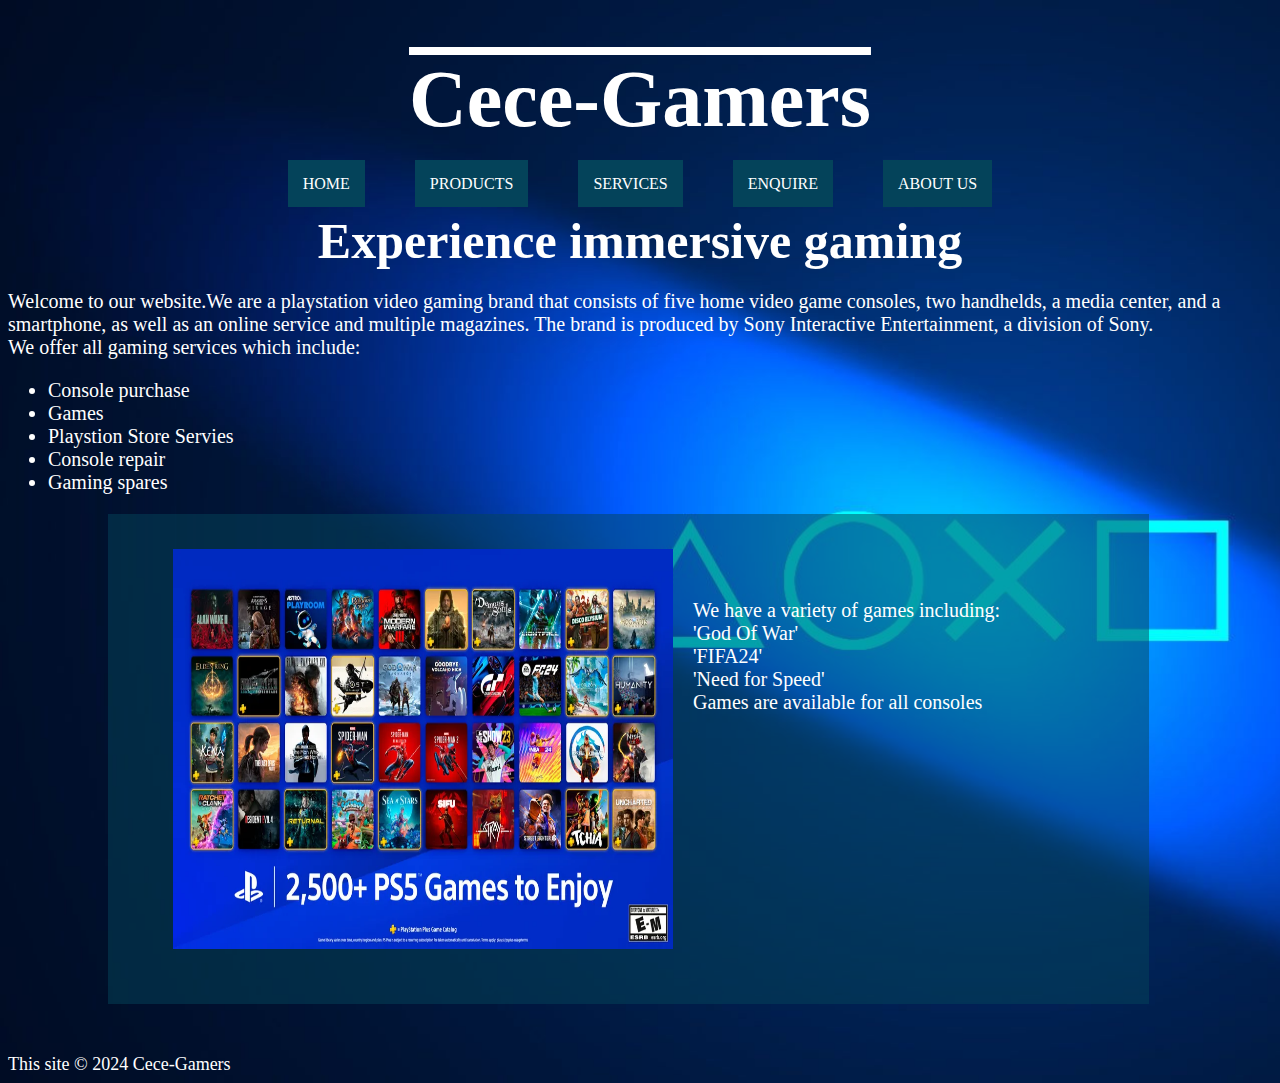
<file: index.html>
<!DOCTYPE html>
<html>
<head>
    <title>CIT-223-032/2022 Christopher Francis</title>
    <meta name='viewport' content='width=device-width, initial-scale=1'>
    <link rel="stylesheet" href="styles.css">
    <script src='script.js'></script>

</head>
<body>
    <h1>Cece-Gamers</h1>
    <nav>
      <ul>
          <li><a href="index.html">Home</a></li>
          <li><a href="product.html">Products</a></li>
          <li><a href="services.html">Services</a></li>
          <li><a href="enquire.html">Enquire</a></li>
          <li><a href="about.html">About Us</a></li>
      </ul>
  </nav>
  
    <h2>Experience immersive gaming</h2>

    <div class="description">
        <p>Welcome to our website.We are a playstation video gaming brand that consists of five home video game consoles, two handhelds, a media center, and a smartphone, as well as an online service and multiple magazines. The brand is produced by Sony Interactive Entertainment, a division of Sony.<br> We offer all gaming services which include:</p>
        <ul>
            <li>Console purchase</li>
            <li>Games</li>
            <li>Playstion Store Servies</li>
            <li>Console repair</li>
            <li>Gaming spares</li>
        </ul>

    </div>

    <section class="product-details" >
        <div class="product-image">
          <img src="images/games.png" >
        </div>
        <div class="product-description">
            
          <p>We have a variety of games including:<br> 'God Of War'<br>'FIFA24' <br>'Need for Speed'<br> Games are available for all consoles</p>
        </div>
      </section>
      <div class="copyright">
        This site &copy; 2024 Cece-Gamers
      </div> 
</body>
</html>
</file>
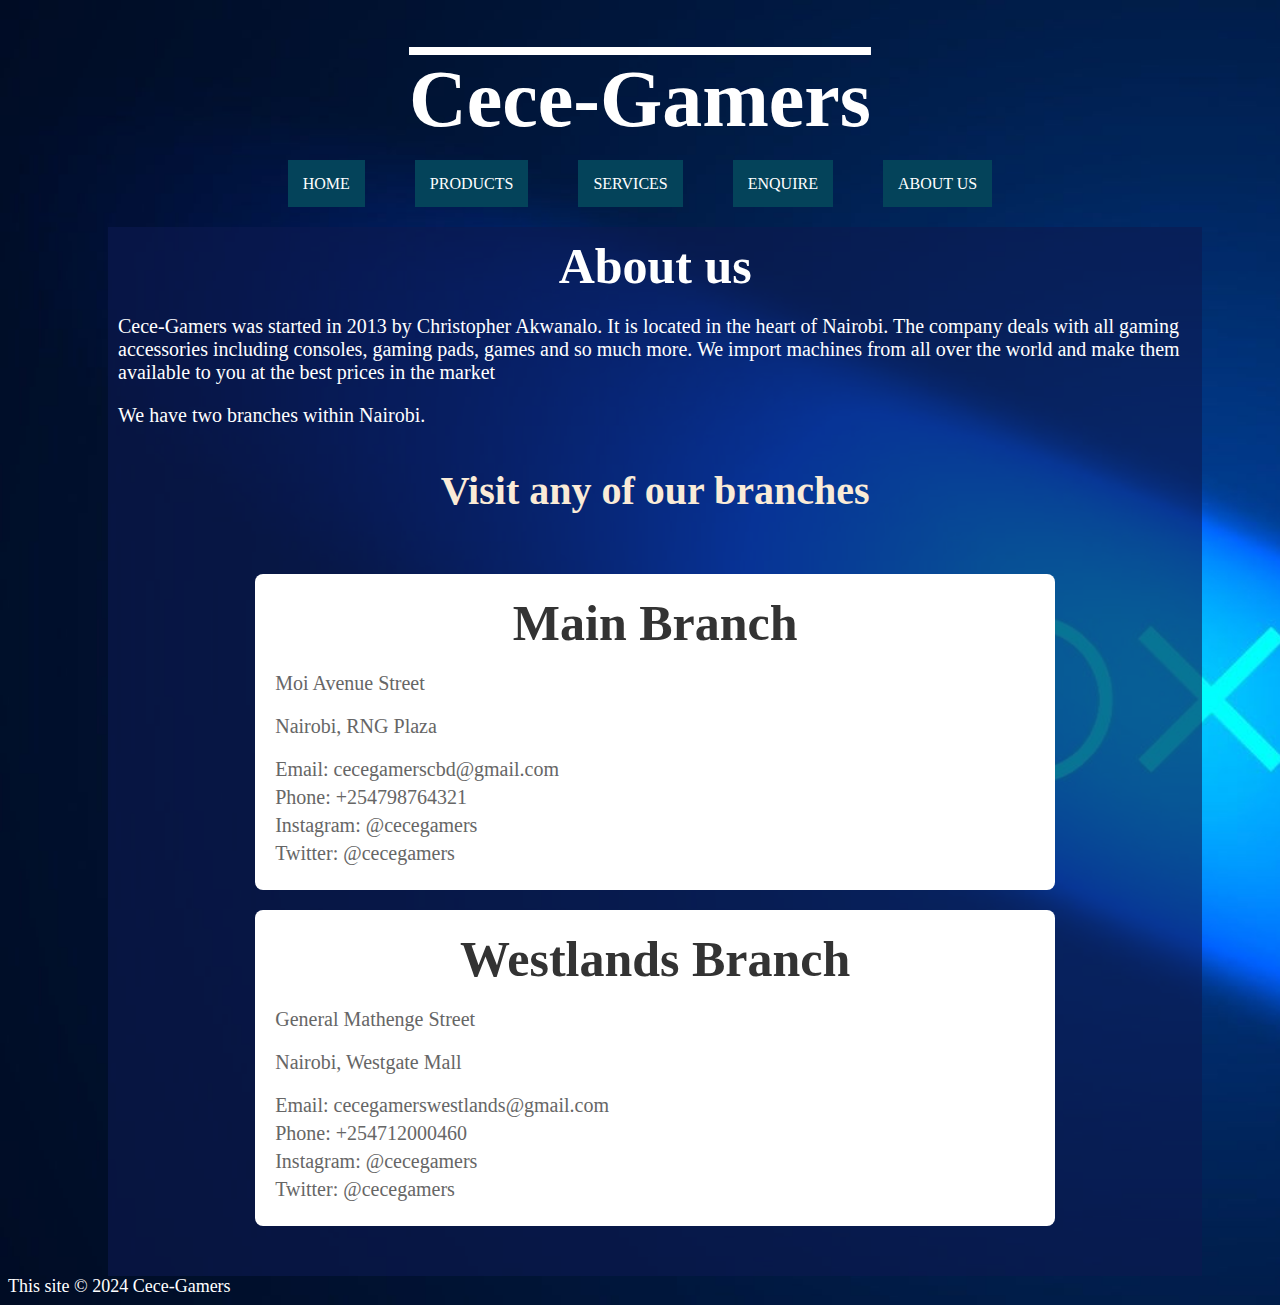
<file: about.html>
<!DOCTYPE html>
<html>
<head>
    <title>CIT-223-032/2022 Christopher Francis</title>
    <meta name='viewport' content='width=device-width, initial-scale=1'>
    <link rel="stylesheet" href="styles.css">


</head>

<body>
    <h1>Cece-Gamers</h1>
    <nav>
        <ul>
            <li><a href="index.html">Home</a></li>
            <li><a href="product.html">Products</a></li>
            <li><a href="services.html">Services</a></li>
            <li><a href="enquire.html">Enquire</a></li>
            <li><a href="about.html">About Us</a></li>
        </ul>
    </nav>
    <div class="aboutus">
    <h2>About us</h2>
    
        <p>Cece-Gamers was started in 2013 by Christopher Akwanalo. It is located in the heart of Nairobi. The company deals with all gaming accessories including consoles, gaming pads, games and so much more. We import machines from all over the world and make them available to you at the best prices in the market</p>

        <p>We have two branches within Nairobi.</p>
        <h3>Visit any of our branches</h3>

        <div class="container">
            <div class="branch">
                <h2>Main Branch</h2>
                <p>Moi Avenue Street</p>
                <p>Nairobi, RNG Plaza</p>
                <div class="contact-info">
                    <p>Email: cecegamerscbd@gmail.com</p>
                    <p>Phone: +254798764321</p>
                    <p>Instagram: @cecegamers</p>
                    <p>Twitter: @cecegamers</p>
                </div>
            </div>
            <div class="branch">
                <h2>Westlands Branch</h2>
                <p>General Mathenge Street</p>
                <p>Nairobi, Westgate Mall</p>
                <div class="contact-info">
                    <p>Email: cecegamerswestlands@gmail.com</p>
                    <p>Phone: +254712000460</p>
                    <p>Instagram: @cecegamers</p>
                    <p>Twitter: @cecegamers</p>
                </div>
            </div>
        </div>
    </div>
    This site &copy; 2024 Cece-Gamers
</body>
</file>
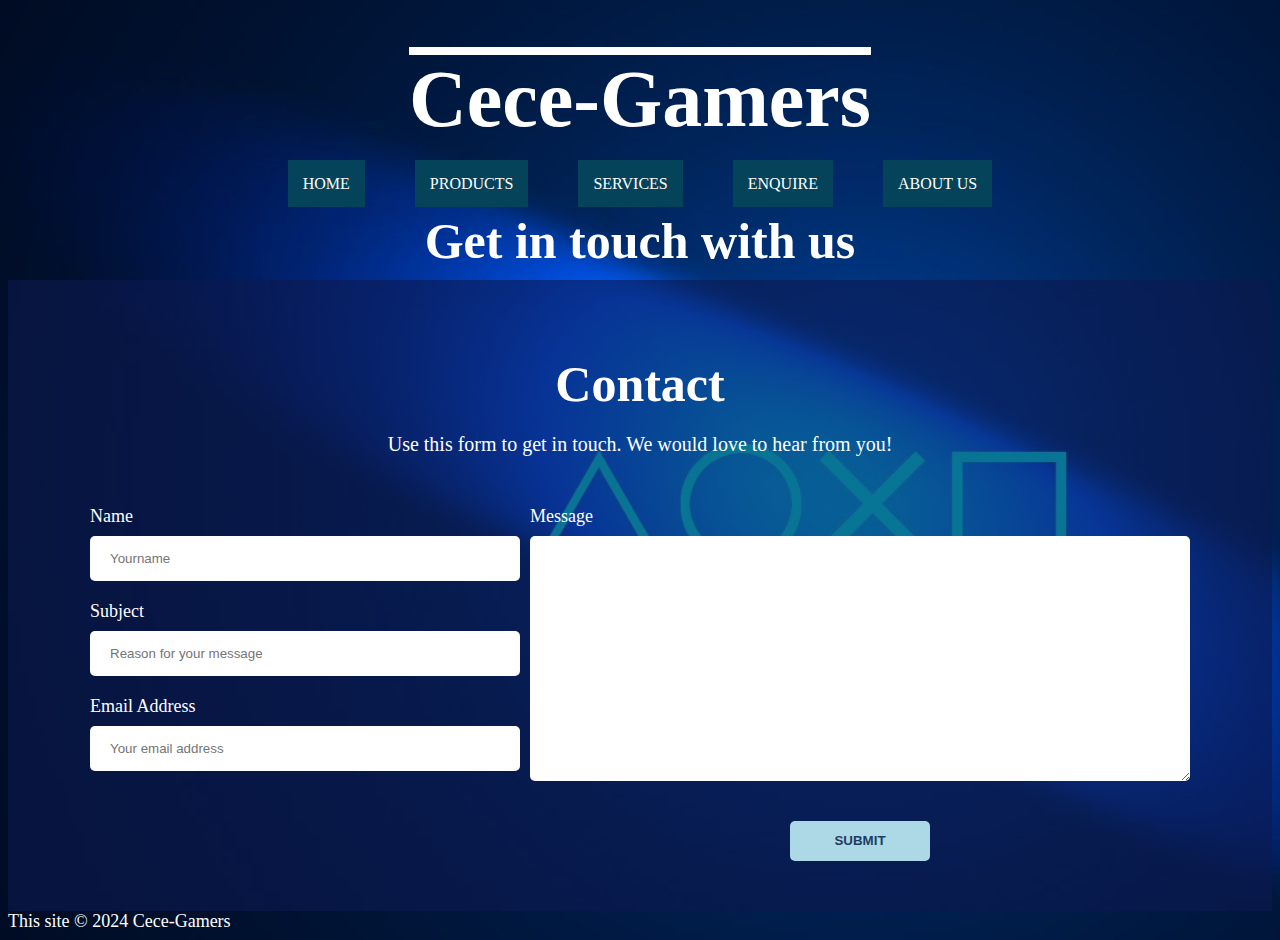
<file: enquire.html>
<!DOCTYPE html>
<html>
<head>
    <title>CIT-223-032/2022 Christopher Francis</title>
    <meta name='viewport' content='width=device-width, initial-scale=1'>
    <link rel="stylesheet" href="styles.css">
</head>

<body>
    <h1>Cece-Gamers</h1>
    <nav>
        <ul>
            <li><a href="index.html">Home</a></li>
            <li><a href="product.html">Products</a></li>
            <li><a href="services.html">Services</a></li>
            <li><a href="enquire.html">Enquire</a></li>
            <li><a href="about.html">About Us</a></li>
        </ul>
    </nav>
    <h2>Get in touch with us</h2>

    <div id="contactme" class="contact">
    
        <h2>Contact</h2>
        <p>Use this form to get in touch. We would love to hear from you!</p>

        <form class="contact-form">

            <div class="contact-details">

                <label for="name">Name</label>
                <input type="text" id="yourname" placeholder="Yourname">

                <label for="subject">Subject</label>
                <input type="text" id="subject" placeholder="Reason for your message">

                <label for="email">Email Address</label>
                <input type="email" id="email" placeholder="Your email address">

            </div>


            <div class="message">
                <label for="msg">Message</label>
                <textarea id="msg" rows="15"></textarea>
                <button type="submit">Submit</button>
            </div> 

        </form>
    </div>
        This site &copy; 2024 Cece-Gamers
</body>
</file>
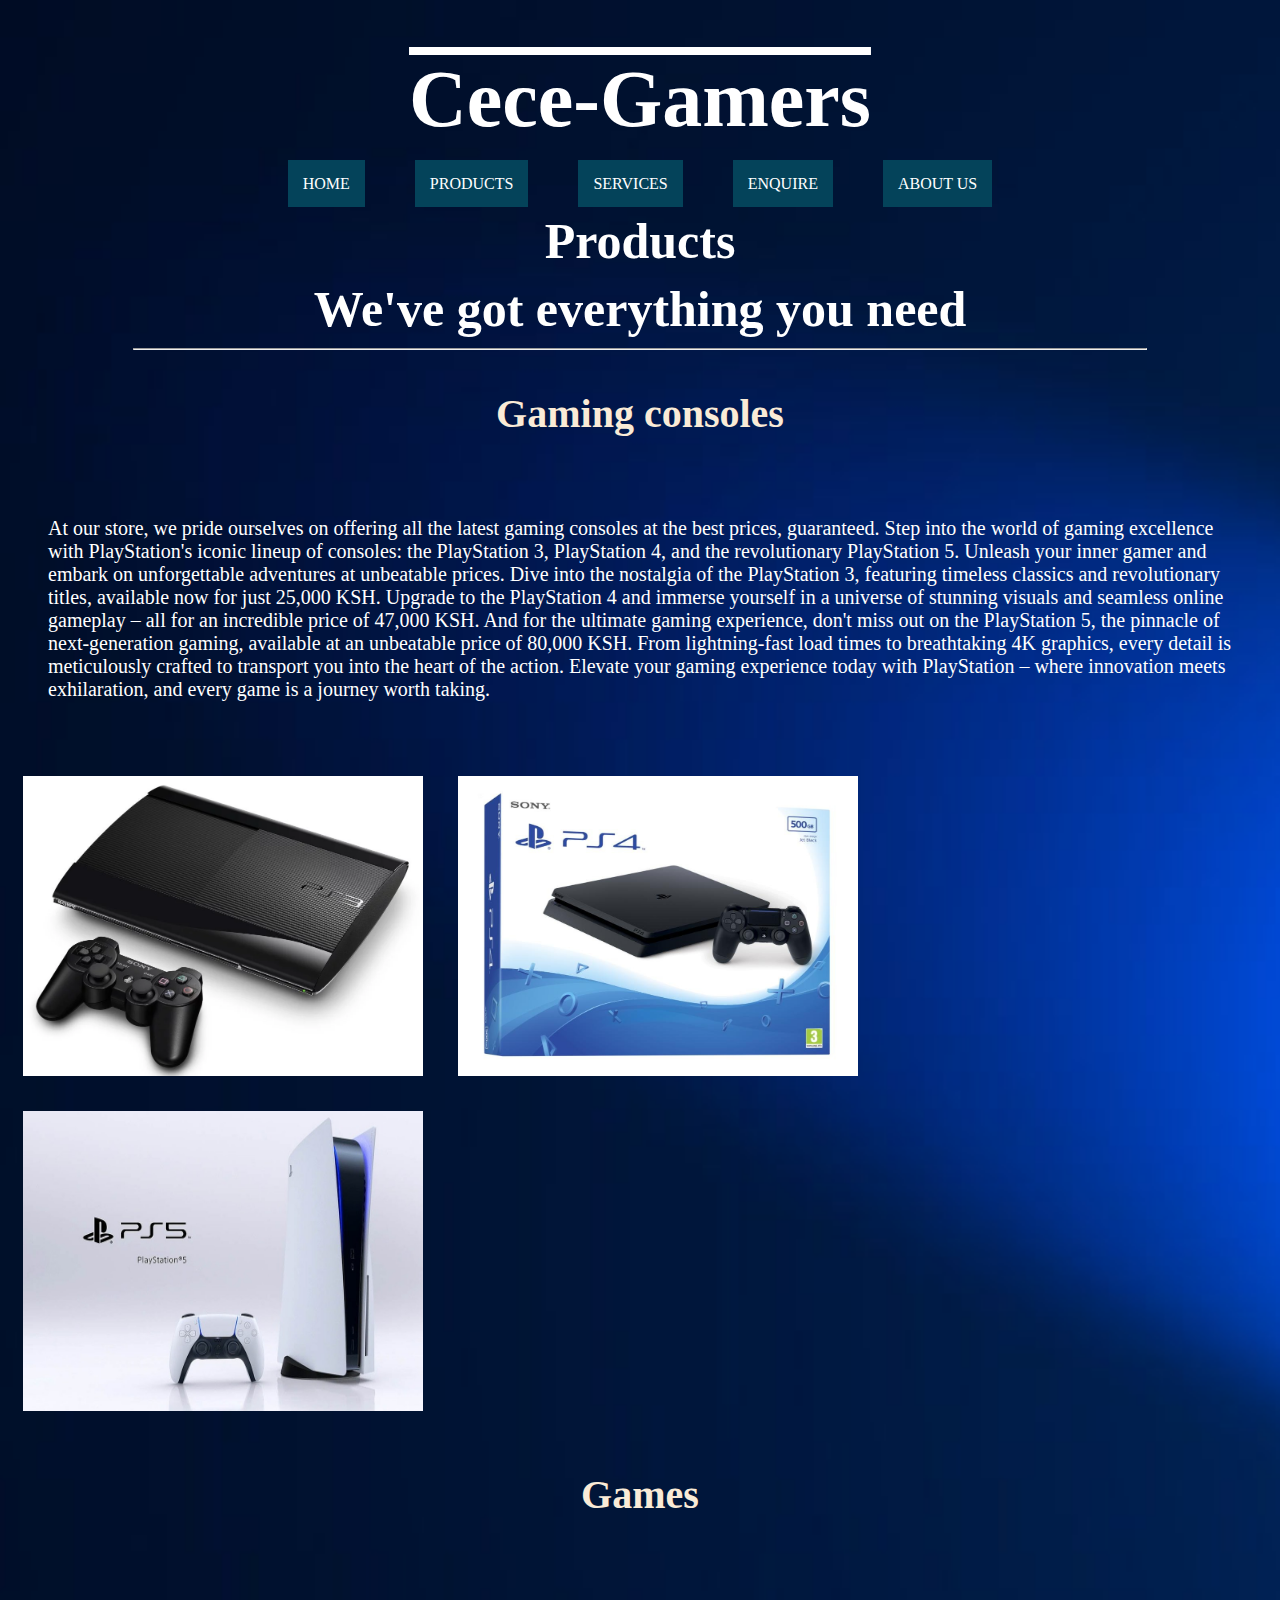
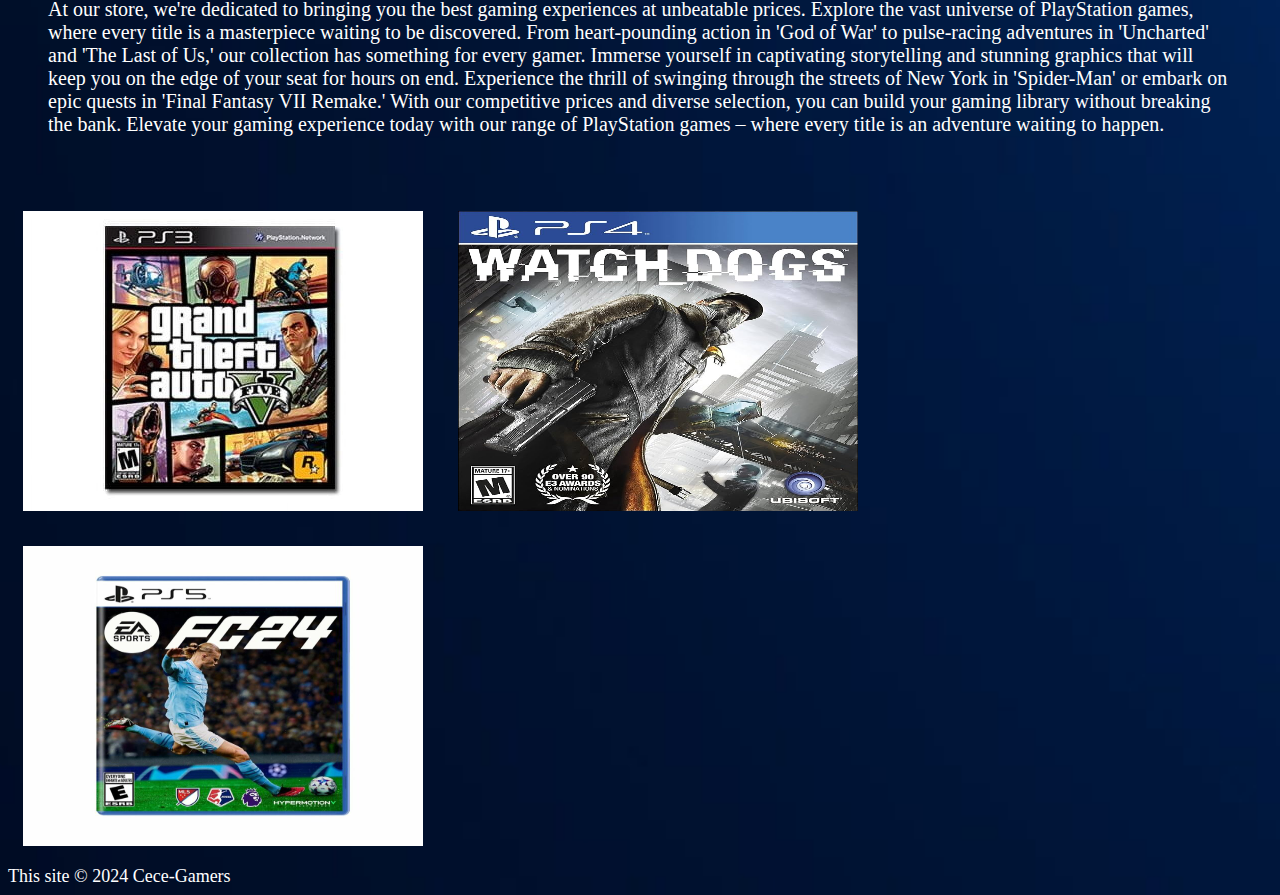
<file: product.html>
<!DOCTYPE html>
<html>
<head>
    <title>CIT-223-032/2022 Christopher Francis</title>
    <link rel="stylesheet" href="styles.css">

</head>
<body>
    <h1>Cece-Gamers</h1>
    <nav>
        <ul>
            <li><a href="index.html">Home</a></li>
            <li><a href="product.html">Products</a></li>
            <li><a href="services.html">Services</a></li>
            <li><a href="enquire.html">Enquire</a></li>
            <li><a href="about.html">About Us</a></li>
        </ul>
    </nav>
    <h2>Products</h2>
    <h2>We've got everything you need</h2>
    <hr width="80%" align="center">
    <div id="gamingconsoles">
    <h3>Gaming consoles</h3>
    <div class="text">
        <p>
            At our store, we pride ourselves on offering all the latest gaming consoles at the best prices, guaranteed. Step into the world of gaming excellence with PlayStation's iconic lineup of consoles: the PlayStation 3, PlayStation 4, and the revolutionary PlayStation 5. Unleash your inner gamer and embark on unforgettable adventures at unbeatable prices. Dive into the nostalgia of the PlayStation 3, featuring timeless classics and revolutionary titles, available now for just 25,000 KSH. Upgrade to the PlayStation 4 and immerse yourself in a universe of stunning visuals and seamless online gameplay – all for an incredible price of 47,000 KSH. And for the ultimate gaming experience, don't miss out on the PlayStation 5, the pinnacle of next-generation gaming, available at an unbeatable price of 80,000 KSH. From lightning-fast load times to breathtaking 4K graphics, every detail is meticulously crafted to transport you into the heart of the action. Elevate your gaming experience today with PlayStation – where innovation meets exhilaration, and every game is a journey worth taking.</p>
    </div>
        <img src="images/ps3.png" alt="">
        <img src="images/ps4.jpg" alt="">
        <img src="images/ps5i.jpg" alt="">
    
    </div>

    <div>
    <h3>Games</h3>
        <div class="text">
            <p>
            At our store, we're dedicated to bringing you the best gaming experiences at unbeatable prices. Explore the vast universe of PlayStation games, where every title is a masterpiece waiting to be discovered. From heart-pounding action in 'God of War' to pulse-racing adventures in 'Uncharted' and 'The Last of Us,' our collection has something for every gamer. Immerse yourself in captivating storytelling and stunning graphics that will keep you on the edge of your seat for hours on end. Experience the thrill of swinging through the streets of New York in 'Spider-Man' or embark on epic quests in 'Final Fantasy VII Remake.' With our competitive prices and diverse selection, you can build your gaming library without breaking the bank. Elevate your gaming experience today with our range of PlayStation games – where every title is an adventure waiting to happen.  
            </p>
        </div>
        <img src="images/gtavps3.jpg" alt="">
        <img src="images/watchdps4.jpg" alt="">
        <img src="images/fifaps5.jpg" alt="">
    </div>
    This site &copy; 2024 Cece-Gamers
</body>
</html>
</file>
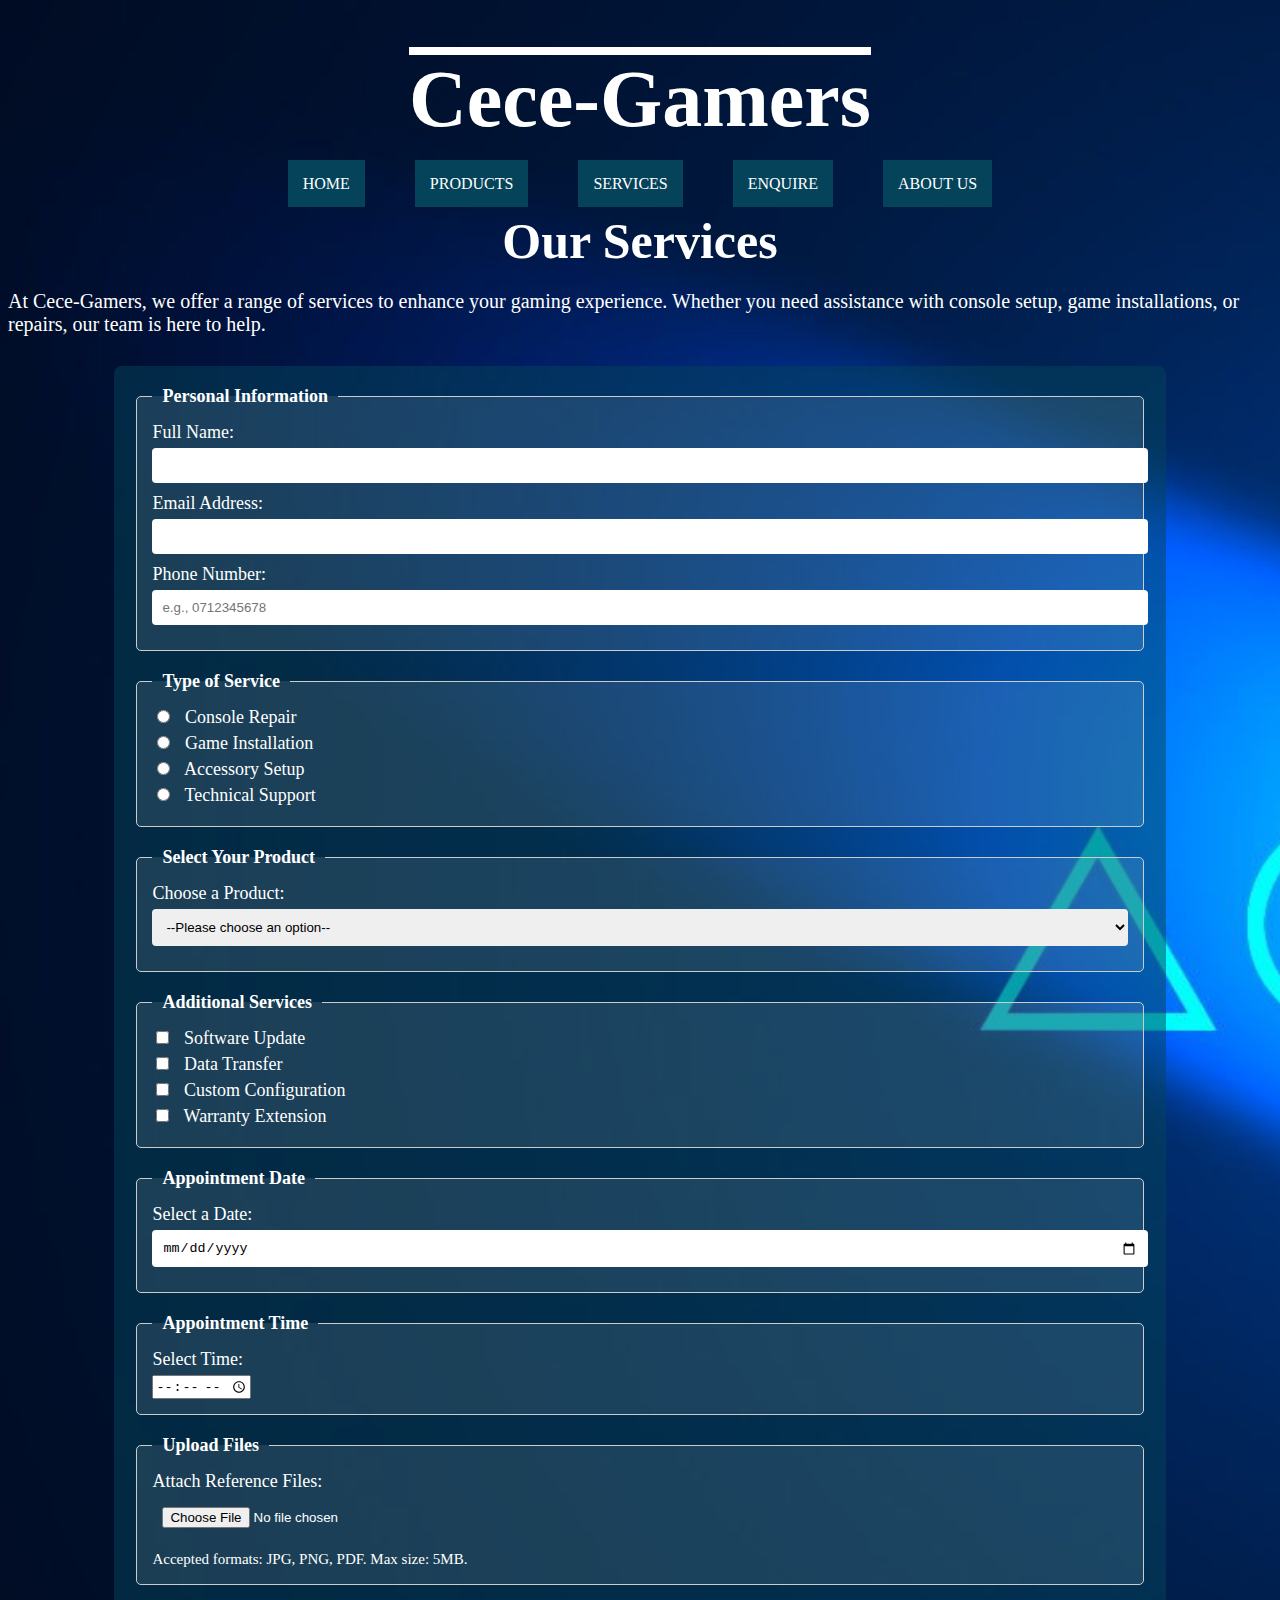
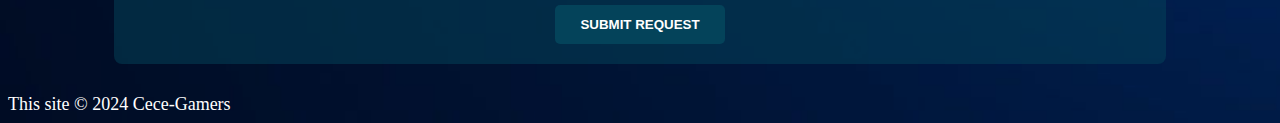
<file: services.html>
<!DOCTYPE html>
<html>
<head>
    <title>Cece-Gamers - Services</title>
    <meta name="viewport" content="width=device-width, initial-scale=1">
    <link rel="stylesheet" href="styles.css">
    <script src='script.js'></script>
</head>
<body class="services">
    <h1>Cece-Gamers</h1>
    <nav>
        <ul>
            <li><a href="index.html">Home</a></li>
            <li><a href="product.html">Products</a></li>
            <li><a href="services.html">Services</a></li>
            <li><a href="enquire.html">Enquire</a></li>
            <li><a href="about.html">About Us</a></li>
        </ul>
    </nav>
    <h2>Our Services</h2>
    <div class="services-description">
        <p>At Cece-Gamers, we offer a range of services to enhance your gaming experience. Whether you need assistance with console setup, game installations, or repairs, our team is here to help.</p>
    </div>

    <section class="service-form">
        <form action="" method="POST" >
           
            <fieldset>
                <legend>Personal Information</legend>
                
                <label for="name">Full Name:</label>
                <input type="text" id="name" name="name" required>

                <label for="email">Email Address:</label>
                <input type="email" id="email" name="email" required>

                <label for="phone">Phone Number:</label>
                <input type="tel" id="phone" name="phone" pattern="[0-9]{10}" placeholder="e.g., 0712345678" required>
            </fieldset>

           
            <fieldset>
                <legend>Type of Service</legend>
                
                <label>
                    <input type="radio" name="service_type" value="Console Repair" required>
                    Console Repair
                </label>
                <label>
                    <input type="radio" name="service_type" value="Game Installation">
                    Game Installation
                </label>
                <label>
                    <input type="radio" name="service_type" value="Accessory Setup">
                    Accessory Setup
                </label>
                <label>
                    <input type="radio" name="service_type" value="Technical Support">
                    Technical Support
                </label>
            </fieldset>

            <fieldset>
                <legend>Select Your Product</legend>
                
                <label for="product">Choose a Product:</label>
                <select id="product" name="product" required>
                    <option value="">--Please choose an option--</option>
                    <option value="PlayStation 3">PlayStation 3</option>
                    <option value="PlayStation 4">PlayStation 4</option>
                    <option value="PlayStation 5">PlayStation 5</option>
                    <option value="Games">Games</option>
                    <option value="Accessories">Accessories</option>
                </select>
            </fieldset>

            <fieldset>
                <legend>Additional Services</legend>
                
                <label>
                    <input type="checkbox" name="additional_services[]" value="Software Update">
                    Software Update
                </label>
                <label>
                    <input type="checkbox" name="additional_services[]" value="Data Transfer">
                    Data Transfer
                </label>
                <label>
                    <input type="checkbox" name="additional_services[]" value="Custom Configuration">
                    Custom Configuration
                </label>
                <label>
                    <input type="checkbox" name="additional_services[]" value="Warranty Extension">
                    Warranty Extension
                </label>
            </fieldset>

            <fieldset>
                <legend>Appointment Date</legend>
                
                <label for="appointment">Select a Date:</label>
                <input type="date" id="appointment" name="appointment_date" required>
            </fieldset>

            <fieldset>
                <legend>Appointment Time</legend>
                
                <label for="appointment">Select Time:</label>
                <input type="time" id="appointment" name="appointment_time" required>
            </fieldset>

            
            <fieldset>
                <legend>Upload Files</legend>
                
                <label for="file_upload">Attach Reference Files:</label>
                <input type="file" id="file_upload" name="file_upload" accept=".jpg, .jpeg, .png, .pdf">
                <small>Accepted formats: JPG, PNG, PDF. Max size: 5MB.</small>
            </fieldset>

            <div class="form-submit">
                <button type="submit">Submit Request</button>
            </div>
        </form>
    </section>

    <div class="copyright">
        This site &copy; 2024 Cece-Gamers
    </div> 
</body>
</html>
</file>
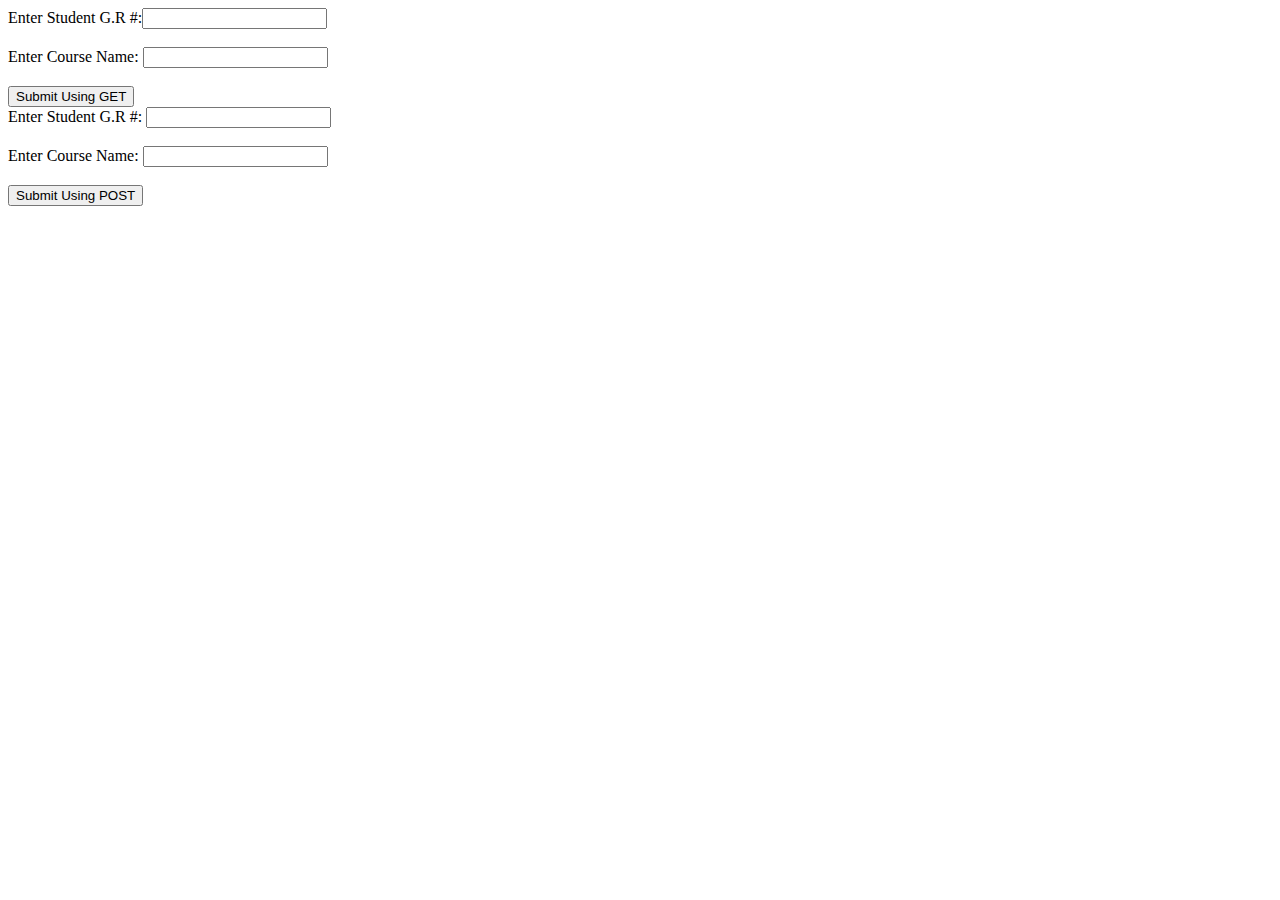
<file: tasks/form_get_post.html>
<!DOCTYPE html>
<html>
<head>
    <title>GR No and Course Form</title>
</head>
<body>
    <!-- GET Method -->
    <form action="display.php" method="get">
        Enter Student G.R #:<input type="text" name="gr_no" id="gr_no" required><br><br>
        
        Enter Course Name: <input type="text" name="course" id="course" required><br><br>
        
        <input type="submit" value="Submit Using GET">
    </form>

    <!-- POST Method -->
    <form action="display.php" method="post">
        <label for="gr_no">Enter Student G.R #:</label>
        <input type="text" name="gr_no" id="gr_no" required><br><br>
        
        <label for="course">Enter Course Name:</label>
        <input type="text" name="course" id="course" required><br><br>
        
        <input type="submit" value="Submit Using POST">
    </form>
</body>
</html>
</file>
<file: styles.css>
body {
    font-family: 'Times New Roman', Times, serif;
    font-size: large;
    background-image: url(images/bg6.png.jpg);
    background-repeat: no-repeat;
    background-size: cover;
    position: relative;
    color: white;
}

h1 {
    font-size: 80px;
    text-decoration: overline;
    margin-bottom: 10px;
}

h2 {
    font-size: 50px;
    margin: 0 0 10px 0;
}

h3 {
    font-size: 40px;
    color: antiquewhite;
}

h4, h1, h2, h3 {
    text-align: center;
}

p, .description {
    font-size: 20px;
}

img {
    width: 400px;
    height: 300px;
    margin: 15px;
}

.text {
    margin: 20px;
    padding: 20px;
}

nav {
    display: flex;
    background-color: transparent;
    justify-content: center;
    width: 100%;
    z-index: 1;
}

nav ul {
    display: flex;
    align-items: center;
    padding: 0 10%;
    list-style: none;
}

nav ul li a {
    width: 70px;
    height: 40px;
    padding: 15px;
    margin: 25px;
    font-size: 16px;
    color: white; 
    transition: 0.2s;
    text-transform: uppercase;
    background-color: #04435a;
    text-decoration: none;
}

nav ul li a:hover {
    color: red;
    transition: 0.2s;
}

a:visited {
    color: white;
}

.aboutus {
    align-items: center;
    width: 85%;
    padding: 10px;
    margin: 15px 0 0 100px;
    background-color: rgba(12, 25, 80, 0.6);
}

.container {
    max-width: 800px;
    margin: 0 auto;
    padding: 20px;
}

.branch {
    background-color: #fff;
    padding: 20px;
    margin-bottom: 20px;
    border-radius: 8px;
}

.branch h2 {
    color: #333;
}

.branch p {
    color: #666;
}

.branch .contact-info {
    margin-top: 10px;
}

.branch .contact-info p {
    margin: 5px 0;
}

.product-details {
    background-color: rgba(4, 67, 90, 0.5); 
    height: 460px;
    width: 80%;
    padding: 15px;
    margin: 0 0 50px 100px;
}

.product-image img {
    height: 400px;
    width: 500px;
    margin: 20px 20px 0 50px;
    float: left;
}

.product-description {
    margin: 30px 0 0 50px;
    padding: 20px;
    font-size: 25px;
}


.contact {
    width: 100%;
    padding: 75px 0 50px 0;
    text-align: center;
    background-color: rgba(12, 25, 80, 0.6);
}

.contact h2, 
.contact p {
    color: white;
}

.contact p {
    margin-bottom: 50px;
}

.contact-form {
    max-width: 1100px;
    display: flex;
    text-align: left;
    margin: 0 auto;
    color: white;
}

.contact-form label {
    display: block;
    margin-bottom: 9px;
}

.message {
    display: flex;
    flex-direction: column;
    width: 60%;
}

.message textarea {
    border: none;
    border-radius: 5px;
    padding: 10px;
}

.contact-details {
    flex: 1;
    margin-right: 50px;
}

.contact-details input {
    width: 100%;
    border: none;
    border-radius: 5px;
    padding: 15px 20px;
    margin-bottom: 20px;
}

.message button {
    color: #1d3d5f;
    border: none;
    border-radius: 5px;
    background: lightblue;
    width: 140px;
    height: 40px;
    margin: 40px auto 0 auto;
    text-transform: uppercase;
    font-weight: bold;
    cursor: pointer;
    transition: 0.3s;
}

.message button:hover {
    background: black;
    color: white;
    transition: 0.2s;
}

.service-form {
    background-color: rgba(4, 67, 90, 0.5);
    width: 80%;
    padding: 20px;
    margin: 30px auto;
    border-radius: 8px;
}

.service-form form {
    display: flex;
    flex-direction: column;
}

.service-form fieldset {
    border: 1px solid #ccc;
    padding: 15px;
    margin-bottom: 20px;
    border-radius: 5px;
    background-color: rgba(255, 255, 255, 0.1);
}

.service-form legend {
    padding: 0 10px;
    font-weight: bold;
    color: #fff;
}

.service-form label {
    display: block;
    margin-bottom: 5px;
    color: #fff;
}

.service-form input[type="text"],
.service-form input[type="email"],
.service-form input[type="tel"],
.service-form select,
.service-form input[type="date"],
.service-form input[type="file"],
.service-form textarea {
    width: 100%;
    padding: 10px;
    margin-bottom: 10px;
    border: none;
    border-radius: 4px;
}

.service-form input[type="radio"],
.service-form input[type="checkbox"] {
    margin-right: 10px;
}

.service-form .form-submit {
    text-align: center;
}

.service-form button {
    background-color: #04435a;
    color: white;
    padding: 12px 25px;
    border: none;
    border-radius: 5px;
    cursor: pointer;
    text-transform: uppercase;
    font-weight: bold;
    transition: background-color 0.3s, color 0.3s;
}

.service-form button:hover {
    background-color: #022f44;
    color: #ffd700;
}
</file>
